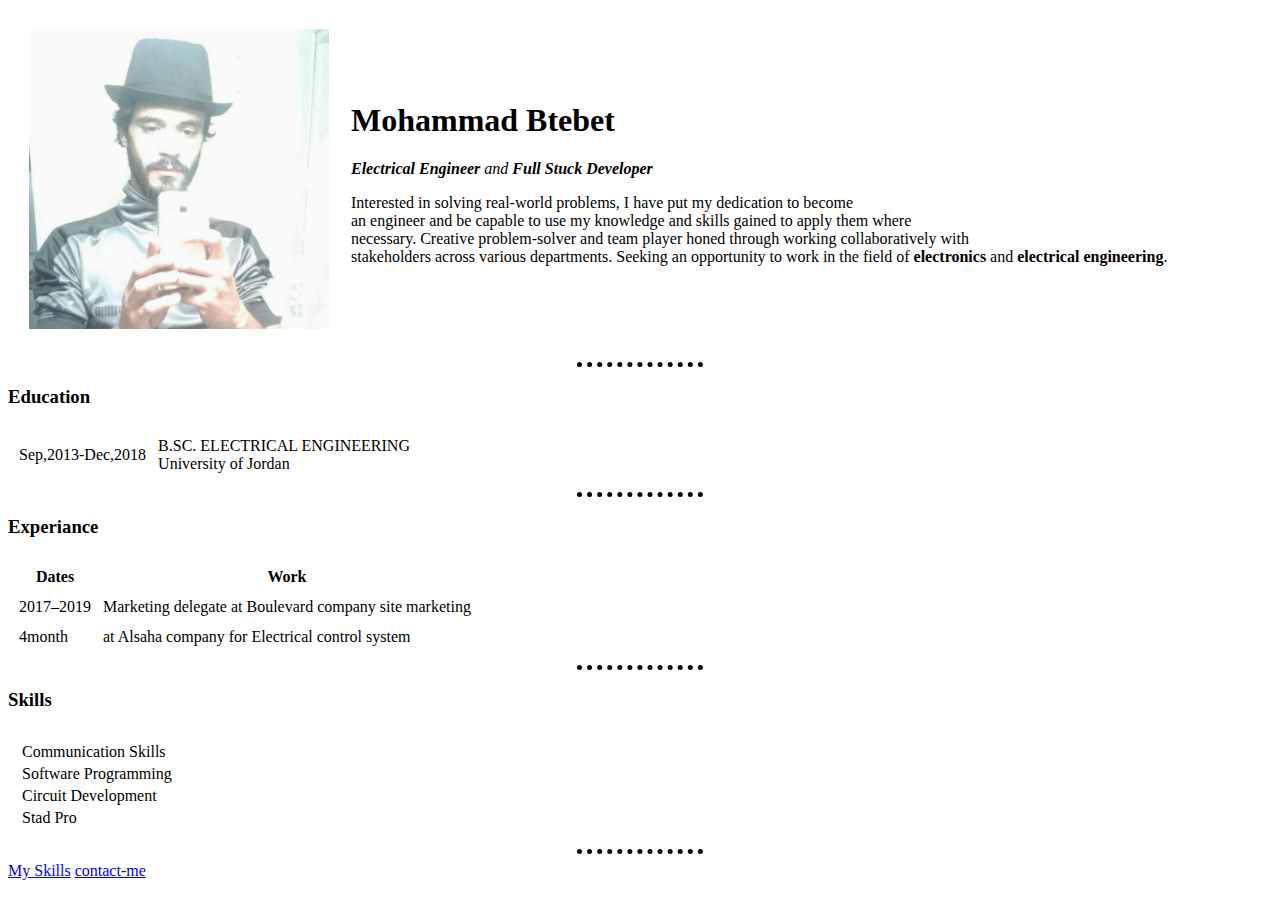
<file: index.html>
<!DOCTYPE html>
<html lang="en">
<head>
    <meta charset="UTF-8">
    <meta http-equiv="X-UA-Compatible" content="IE=edge">
    <meta name="viewport" content="width=device-width, initial-scale=1.0">
    <title>  Mohammad Btebet Personal Site</title>
    <link rel="stylesheet" href="css/styles.css">
</head>
<body>
    <table cellspacing="20">
        <tr>
            <td><img src="image/btebet.png" alt="Mohammad Btebet Profile Picture" height="300" width="300" ></td>
            <td><h1>Mohammad Btebet</h1>
                <p><em><strong> Electrical Engineer</strong> and <strong>Full Stuck Developer</strong></em></p>
                <p>Interested in solving real-world problems, I have put my dedication to become <br>an engineer and
                    be capable to use my knowledge and skills gained to apply them where <br> necessary. Creative
                    problem-solver and team player honed through working collaboratively with <br> stakeholders across
                    various departments. Seeking an opportunity to work in the field of <strong>electronics</strong> and <strong>electrical
                engineering</strong>.
                     </p></td>
        </tr>
    </table>
    <hr>
    <h3>Education</h3>
    <table cellspacing="10" >
        <tbody>
           <tr>
               <td>Sep,2013-Dec,2018
            </td>
               <td>B.SC. ELECTRICAL ENGINEERING <br>
                University of Jordan</td>
           </tr>
           
        </tbody>
        </table>
        <hr>
     <h3>Experiance</h3>
     <table cellspacing="10" >
     <thead>
        <tr>
            <th>Dates</th>
            <th>Work</th>
        </tr>
     </thead>
     <tbody>
        <tr>
            <td>2017–2019</td>
            <td>Marketing delegate at Boulevard
                company site marketing</td>
        </tr>
        <tr>
            <td>4month</td>
            <td>at Alsaha company for Electrical control system</td>
        </tr>
     </tbody>
     </table>
        <hr>
     <h3>Skills</h3>
     <table cellspacing="10">
         <tr>
             <td>
                <table>
                    <tr>
                        <td>Communication Skills</td>
                    </tr>
                    <tr>
                       <td>Software Programming</td>
                   </tr>
                   <tr>
                       <td>Circuit Development</td>
                   </tr>
                   <tr>
                    <td>Stad Pro</td>
                </tr>
                </table>
             </td>
         </tr>
     </table>
     <hr>
     <a href="skills.html">My Skills</a>
     <a href="contact-me.html">contact-me</a>
</body>
</html>
</file>
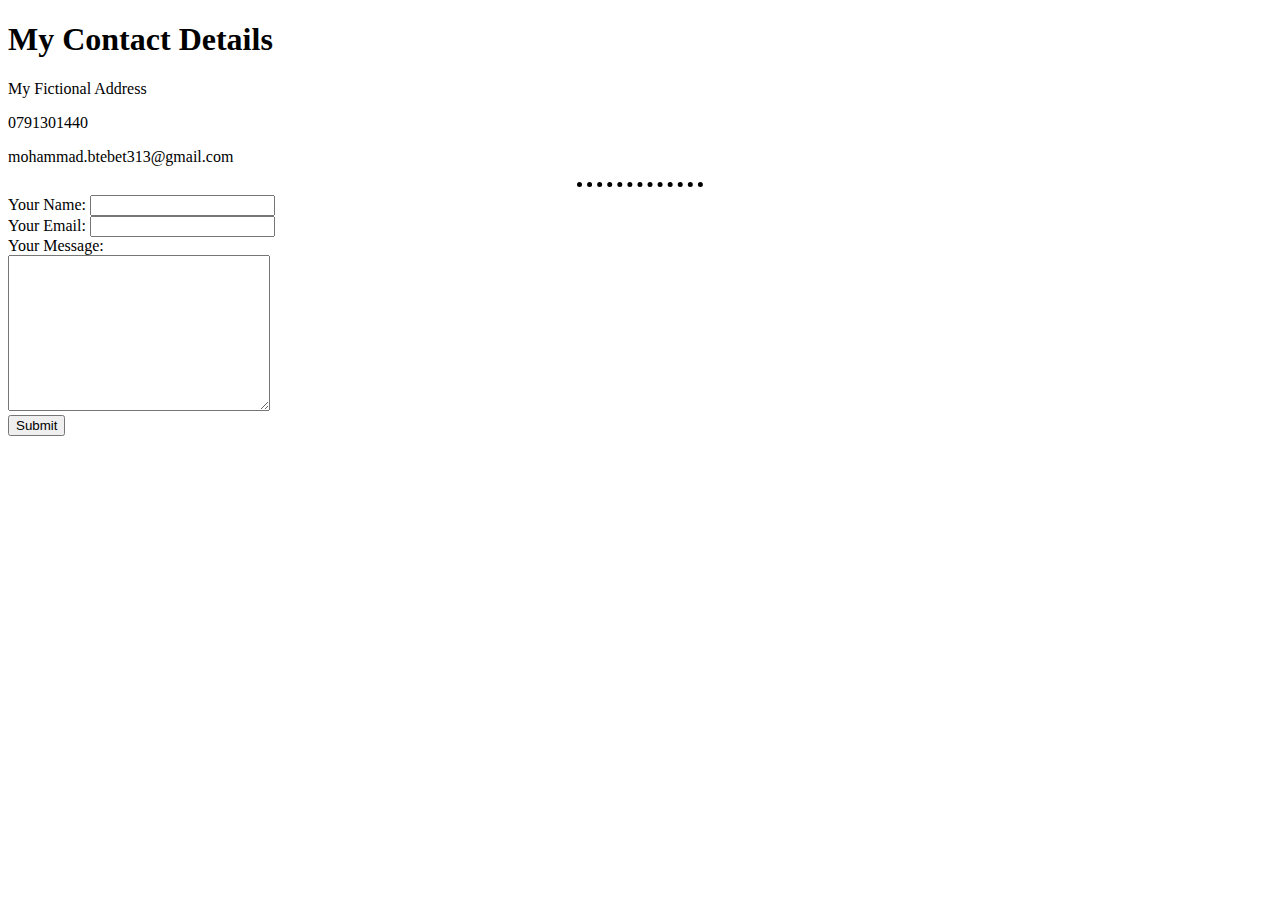
<file: contact-me.html>
<!DOCTYPE html>
<html lang="en">
<head>
    <meta charset="UTF-8">
    <meta http-equiv="X-UA-Compatible" content="IE=edge">
    <meta name="viewport" content="width=device-width, initial-scale=1.0">
    <title>Contact Me</title>
    <link rel="stylesheet" href="css/styles.css">

</head>
<body>
    <h1>My Contact Details</h1>
    <p>My Fictional Address</p>
    <p>0791301440</p>
    <p>mohammad.btebet313@gmail.com</p>
    <hr>

    <form  action="mailto:mohammad.btebet313@gmail.com" method="POST" enctype="text/plain"> 
        <label>Your Name:</label>
        <input type="text" name="yourName" value="">
         <br>
        <label > Your Email:</label>
        <input type="email" name="yourEmail"> <br>     
         <label >Your Message:</label><br>
         <textarea name="yourMessage" cols="30" rows="10"></textarea><br>
        <input type="submit" name="">
    </form>
</body>
</html>
</file>
<file: css/styles.css>
hr {
        
        border-style:none ;
        border-top-style: dotted;
        border-color:black;
        border-width: 5px;
        width: 10%;
    }

    img {
        height: auto;
    }
</file>
